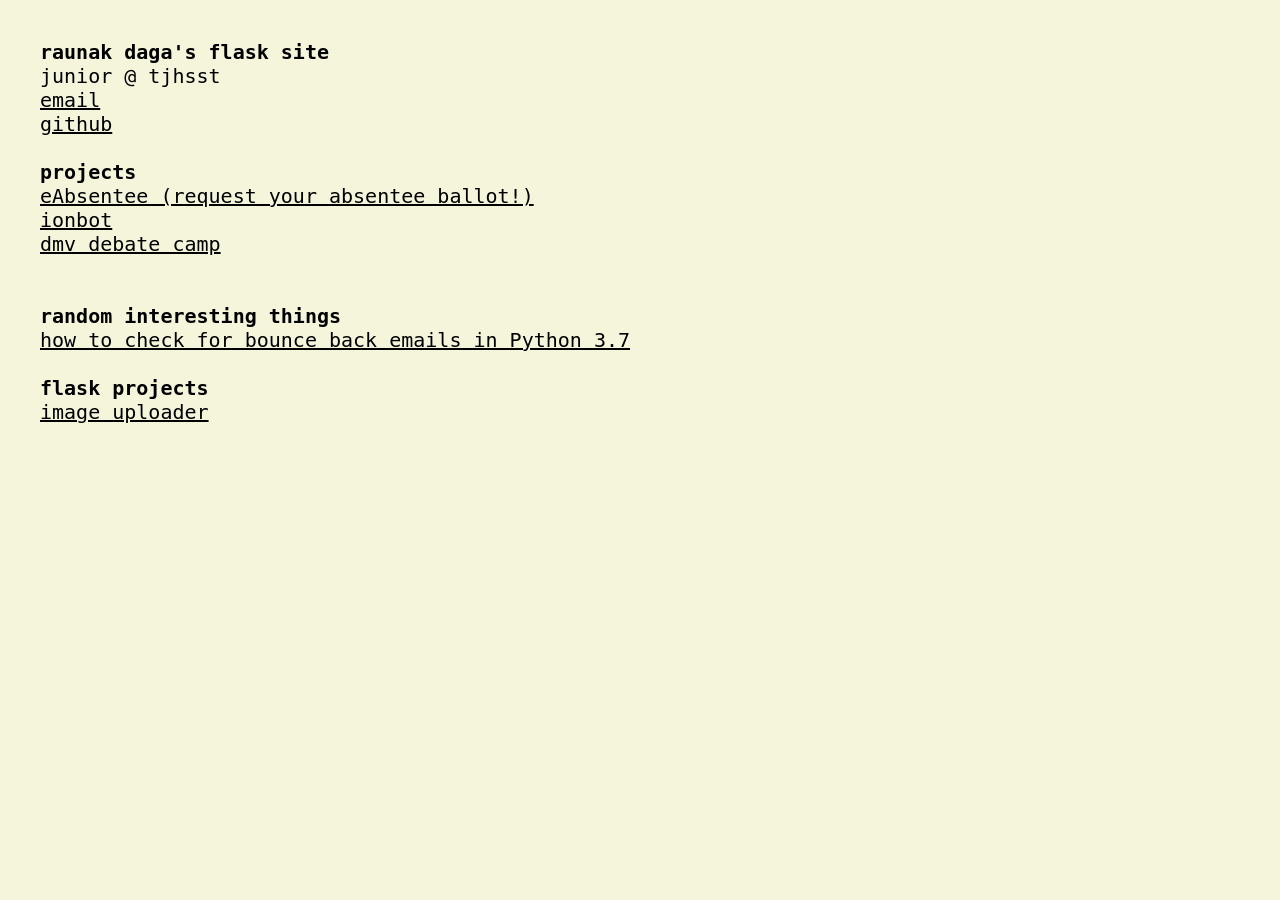
<file: templates/index.html>
<html <head>
<title>Raunak Daga</title>

<style>
      body {
            font-family: monospace;
            font-size: 20px;
            background-color: #f5f5dc;
            margin: 40px;
      }

      .box {
            width: 100%;
            height: 100%;
            margin: auto;
            padding: 0px 0px 0px 0px;
      }

      a {
            color: inherit;
      }

      a:hover {
            background-color: #90EE90;
            cursor: pointer;
      }
</style>



</head>

<body>
      <div class="box">
            <b> raunak daga's flask site </b> <br />

            junior @ tjhsst <br>
            <!-- <b> socials </b> <br> -->
            <a href="mailto:raunakdaga@gmail.com">email</a><br>
            <a href="http://github.com/rau">github</a><br>
            <!-- <a href="https://vsco.co/raunakkk">vsco</a><br> -->
            <br>

            <b> projects </b> <br>
            <a href="/eabsentee"> eAbsentee (request your absentee ballot!) </a> <br>
            <a href="/ion">ionbot</a> <br>
            <a href="https://dmvdebate.me">dmv debate camp</a><br>


            <!-- </br> -->


            <!-- <b> articles </b> </br> -->
            <!-- <a href="https://www.greenwichtime.com/news/article/One-vote-can-change-everything-Virginia-14808878.php">eAbsentee featured in the Greenwich Times</a><br> -->
            <!-- under construction :) -->

            </br>
            </br>

            <b> random interesting things</b> <br>
            <!-- <a href="https://clips.twitch.tv/MuddySpinelessPanRuleFive"> when i died to TSM Slappie in fortnite </a> <br>
            <a href="campkhan/index.html">very #awesome website tutorial</a> <br> -->
            <a href="https://medium.com/@raunakdaga/how-to-check-for-bounce-backed-emails-in-python-3-7-6ab0c297f81c"> how to check for bounce back emails in Python 3.7 </a> <br>
            <!-- <a href="https://www.washingtonpost.com/local/one-vote-can-change-everything-virginia/2019/11/04/86deb89e-ff26-11e9-9518-1e76abc088b6_story.html"> eAbsentee mentioned in the Washington Post </a> -->
            <br>
            <b> flask projects </b> <br>
            <a href="/upload"> image uploader </a>
      </div>
</body>

</html>
</file>
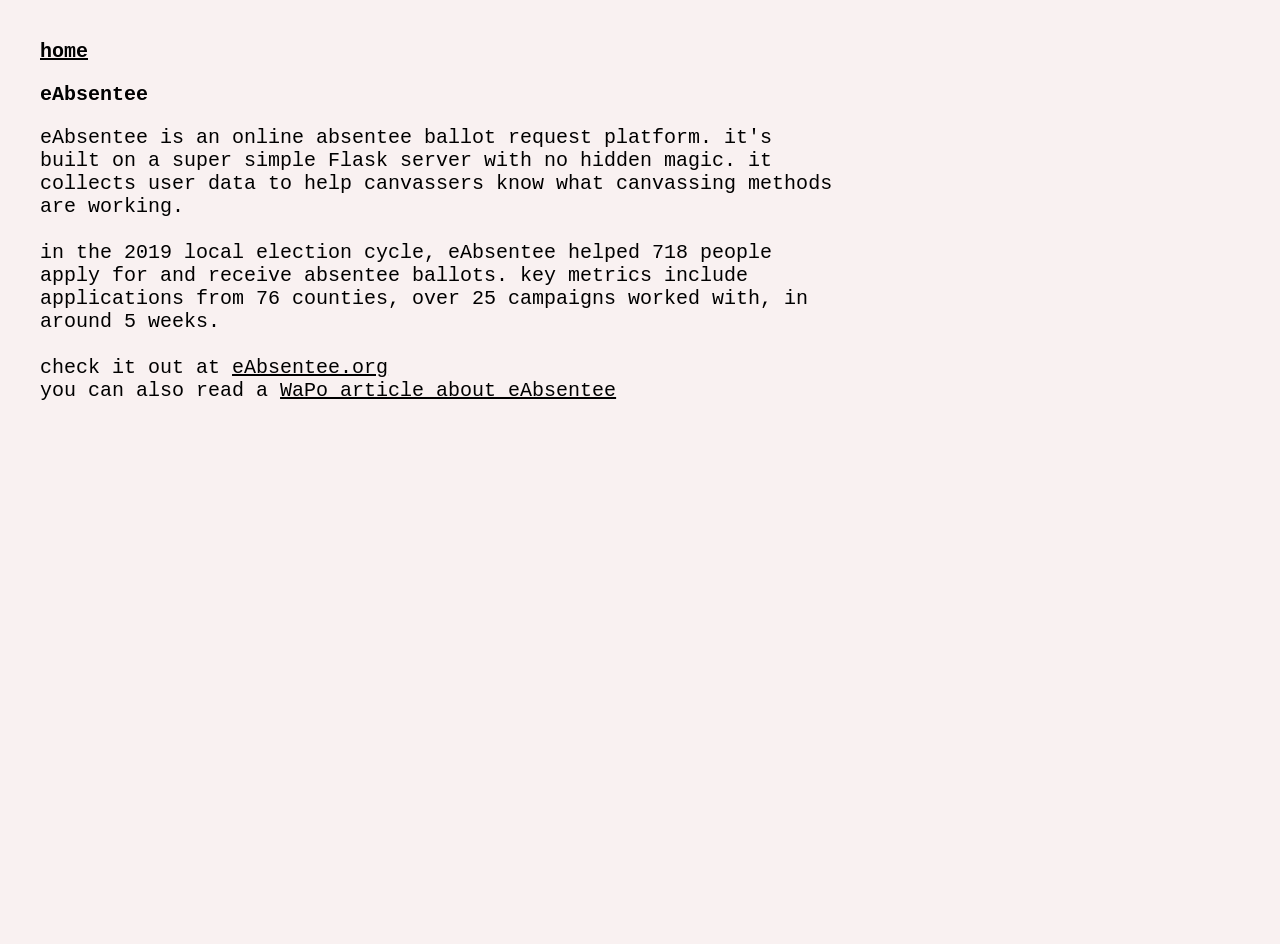
<file: templates/eabsentee.html>
<html>

<head>
  <title>Raunak Daga</title>

  <style>
    body {
      font-family: monospace;
      font-size: 20px;
      background-color: #f9f1f1;
      margin: 40px;
      word-wrap: break-word;
      width: 800px;
    }

    .box {
      width: 100%;
      height: 100%;
      margin: auto;
      padding: 0px 0px 0px 0px;

    }

    a {
      color: inherit;
      /* text-decoration: inherit; */
    }
  </style>
</head>

<body>
  <a href="../index.html"><b>home</b><a />
    <div class="box">
      <p><b> eAbsentee </b></p>
      eAbsentee is an online absentee ballot request platform.
      it's built on a super simple Flask server with no hidden magic.
      it collects user data to help canvassers know what canvassing methods are working.
      </br>
      </br>
      in the 2019 local election cycle, eAbsentee helped 718 people
      apply for and receive absentee ballots. key metrics include applications from 76 counties,
      over 25 campaigns worked with, in around 5 weeks.
    </br>
  </br>
      check it out at <a href="https://eabsentee.org"> eAbsentee.org </a>
    </br>
      you can also read a <a href="https://www.washingtonpost.com/local/one-vote-can-change-everything-virginia/2019/11/04/86deb89e-ff26-11e9-9518-1e76abc088b6_story.html"> WaPo article about eAbsentee </a>

    </div>


</body>

</html>
</file>
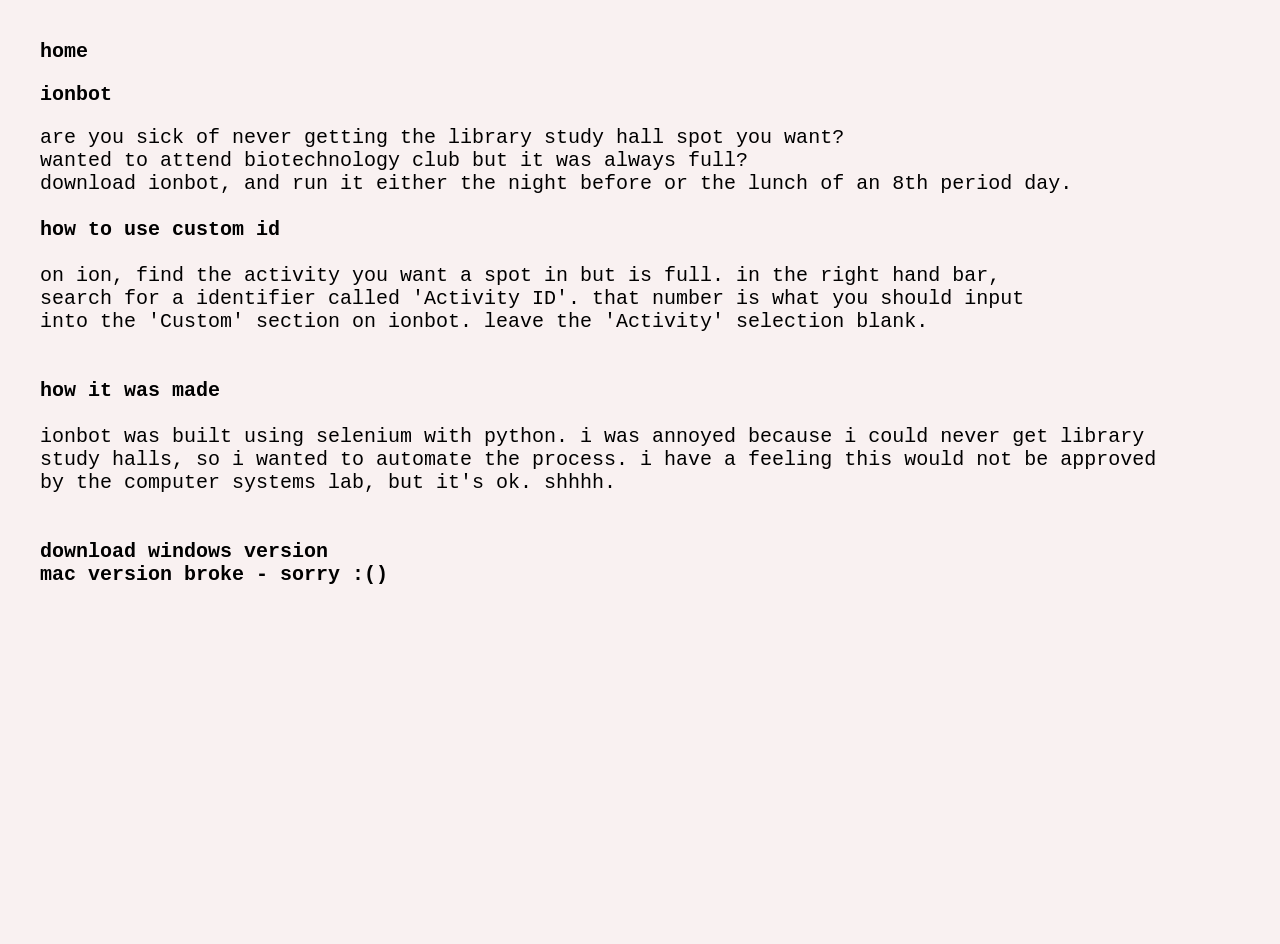
<file: templates/ion.html>
<html>
<head>
<title>Raunak Daga</title>

<style>
body {
font-family: monospace;
font-size: 20px;
background-color: #f9f1f1;
margin: 40px;
}

.box {
width: 100%;
height: 100%;
margin: auto;
padding: 0px 0px 0px 0px;
}

a {
  color: inherit;
  text-decoration: inherit;
}

</style>
</head>

<body>
<a href="index.html"><b>home</b><a/>
<div class="box">
<p><b> ionbot </b></p>
are you sick of never getting the library study hall spot you want?<br>
wanted to attend biotechnology club but it was always full?<br>
download ionbot, and run it either the night before or the lunch of an 8th period day.
<br>
<br>
<b> how to use custom id </b>
<br>
<br>
on ion, find the activity you want a spot in but is full. in the right hand bar, <br>
search for a identifier called 'Activity ID'. that number is what you should input <br>
into the 'Custom' section on ionbot. leave the 'Activity' selection blank. <br>
<br>
<br>
<b> how it was made </b>
<br>
<br>
ionbot was built using selenium with python. i was annoyed because i could never get library <br>
study halls, so  i wanted to automate the process. i have a feeling this would not be approved <br>
by the computer systems lab, but it's ok. shhhh. <br>
<br>
<br>
<a href="dist.zip"><b>download windows version</b></a>
<br>
<a href="dist.zip"><b>mac version broke - sorry :()</b></a>
</div>


</body>
</html>
</file>
